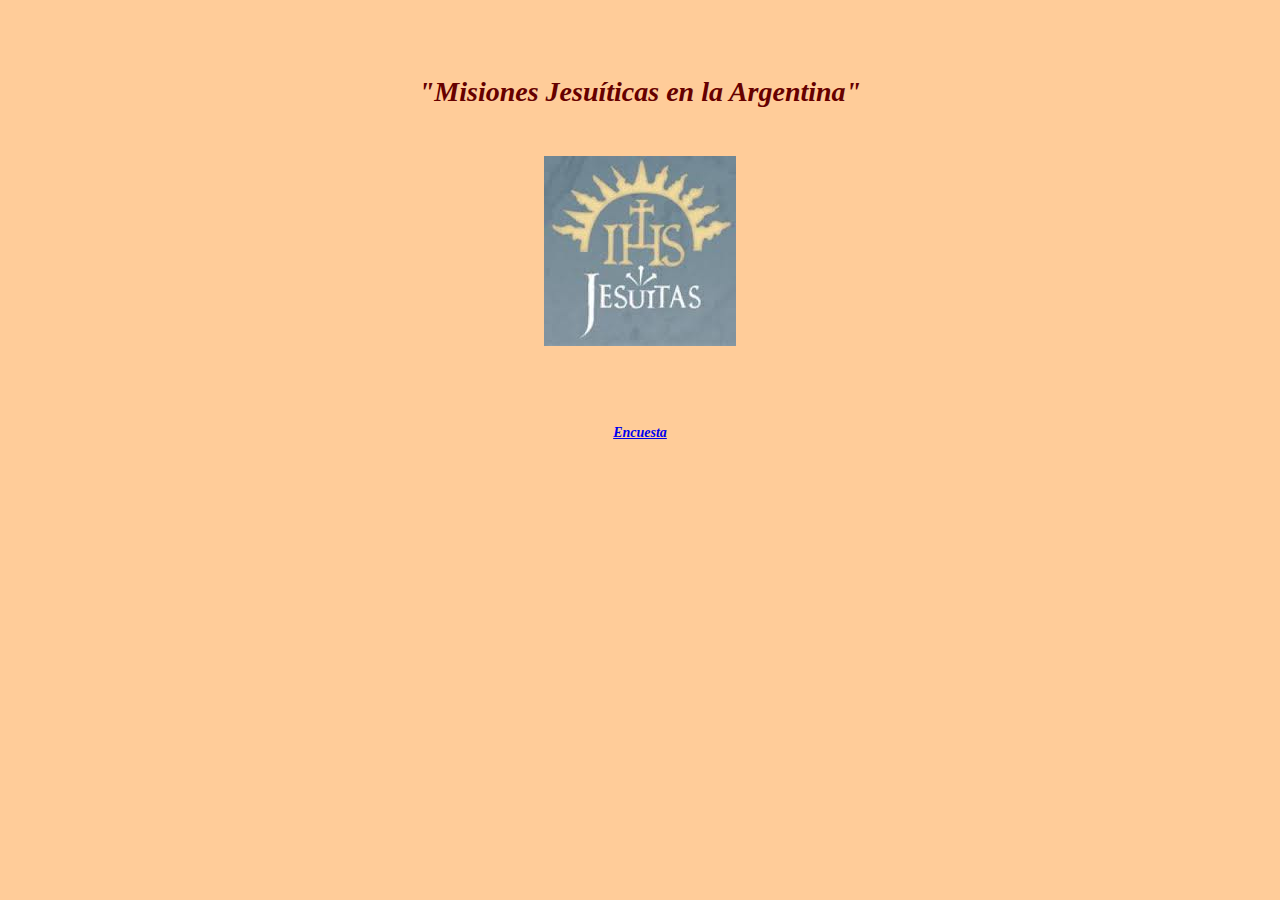
<file: index.html>
<!DOCTYPE html PUBLIC "-//W3C//DTD XHTML 1.0 Transitional//EN" "http://www.w3.org/TR/xhtml1/DTD/xhtml1-transitional.dtd">
<html xmlns="http://www.w3.org/1999/xhtml">
<head>
<meta http-equiv="Content-Type" content="text/html; charset=utf-8" />
<title>Página inicial</title>
<style type="text/css">
<!--
body,td,th {
	font-family: Century Gothic;
	font-size: 14px;
	color: #660000;
	font-weight: bold;
	font-style: italic;
}
body {
	background-color: #FFCC99;
	margin-left: 2cm;
	margin-top: 2cm;
	margin-right: 2cm;
	margin-bottom: 2cm;
}
-->
</style>
<script type="text/javascript">
<!--
function MM_swapImgRestore() { //v3.0
  var i,x,a=document.MM_sr; for(i=0;a&&i<a.length&&(x=a[i])&&x.oSrc;i++) x.src=x.oSrc;
}
function MM_preloadImages() { //v3.0
  var d=document; if(d.images){ if(!d.MM_p) d.MM_p=new Array();
    var i,j=d.MM_p.length,a=MM_preloadImages.arguments; for(i=0; i<a.length; i++)
    if (a[i].indexOf("#")!=0){ d.MM_p[j]=new Image; d.MM_p[j++].src=a[i];}}
}

function MM_findObj(n, d) { //v4.01
  var p,i,x;  if(!d) d=document; if((p=n.indexOf("?"))>0&&parent.frames.length) {
    d=parent.frames[n.substring(p+1)].document; n=n.substring(0,p);}
  if(!(x=d[n])&&d.all) x=d.all[n]; for (i=0;!x&&i<d.forms.length;i++) x=d.forms[i][n];
  for(i=0;!x&&d.layers&&i<d.layers.length;i++) x=MM_findObj(n,d.layers[i].document);
  if(!x && d.getElementById) x=d.getElementById(n); return x;
}

function MM_swapImage() { //v3.0
  var i,j=0,x,a=MM_swapImage.arguments; document.MM_sr=new Array; for(i=0;i<(a.length-2);i+=3)
   if ((x=MM_findObj(a[i]))!=null){document.MM_sr[j++]=x; if(!x.oSrc) x.oSrc=x.src; x.src=a[i+2];}
}
//-->
</script>
</head>

<body onload="MM_preloadImages('imagenes/logo_2.jpg')">
<h1 align="center">&quot;Misiones Jesuíticas en la Argentina&quot;</h1>
<p align="center">&nbsp;</p>
<p align="center"><a href="documentos/introduccion.html" onmouseout="MM_swapImgRestore()" onmouseover="MM_swapImage('logos','','imagenes/logo_2.jpg',1)"><img src="imagenes/logo_1.jpg" alt="logos jesuitas" name="logos" width="192" height="190" border="0" id="logos" /></a> </p>
<p align="center">&nbsp;</p>
<p align="center">&nbsp;</p>
<h4 align="center"><a href="documentos/encuesta.html">Encuesta</a></h4>
</body>
</html>
</file>
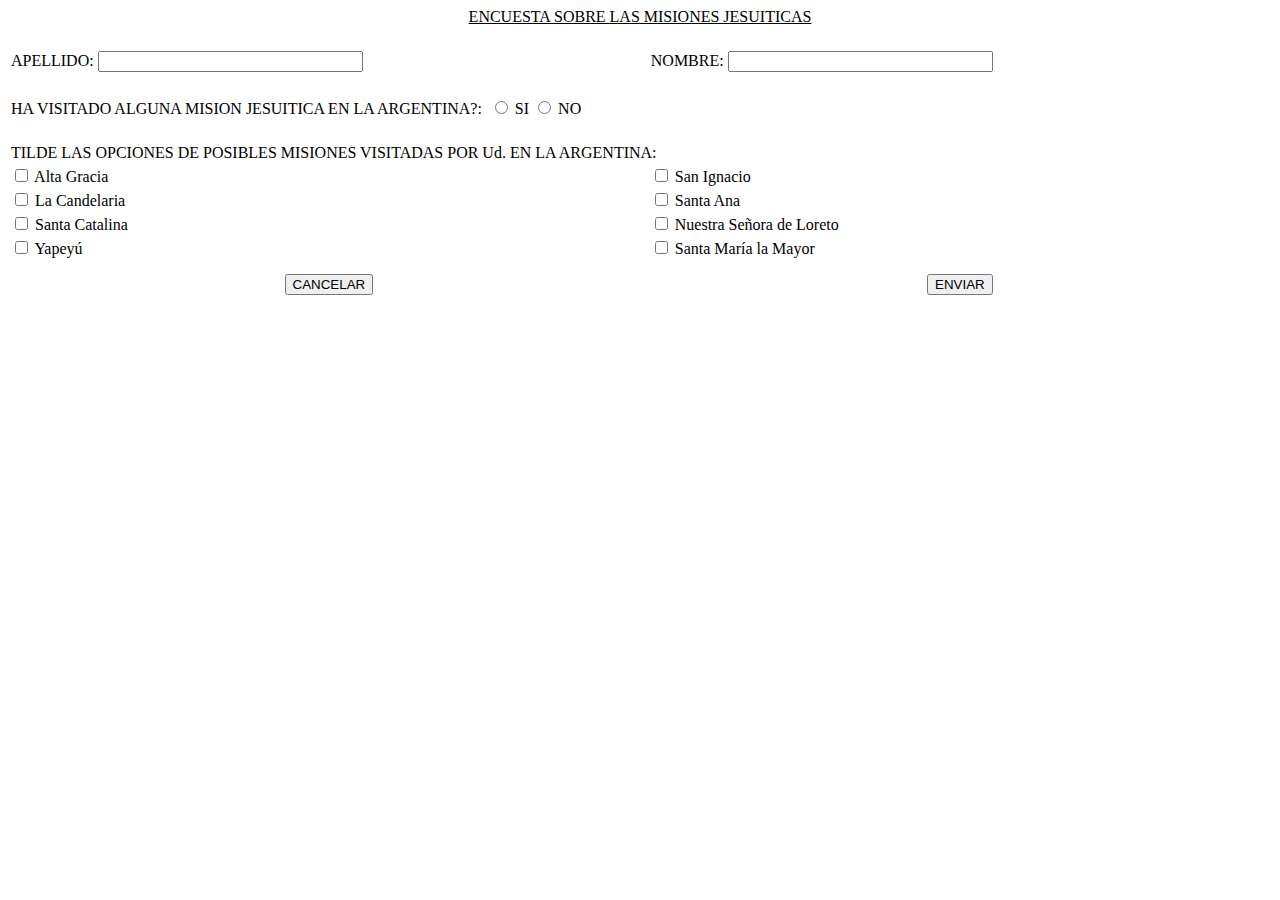
<file: documentos/encuesta.html>
<!DOCTYPE html PUBLIC "-//W3C//DTD XHTML 1.0 Transitional//EN" "http://www.w3.org/TR/xhtml1/DTD/xhtml1-transitional.dtd">
<html xmlns="http://www.w3.org/1999/xhtml">
<head>
<meta http-equiv="Content-Type" content="text/html; charset=utf-8" />
<title>Documento sin título</title>
</head>

<body>
<form id="form1" name="form1" method="post" action="">
  <table width="100%" border="0">
    <caption>
      <div align="center"><u>ENCUESTA SOBRE LAS MISIONES JESUITICAS </u>
      </div>
    </caption>
    <tr>
      <th scope="col">&nbsp;</th>
      <th scope="col">&nbsp;</th>
    </tr>
    <tr>
      <td>APELLIDO: 
        <label>
          <input name="apellido" type="text" id="apellido" size="30" />
      </label></td>
      <td>NOMBRE: 
        <label>
          <input name="nombres" type="text" id="nombres" size="30" />
      </label></td>
    </tr>
    <tr>
      <td>&nbsp;</td>
      <td>&nbsp;</td>
    </tr>
    <tr>
      <td colspan="2">HA VISITADO ALGUNA MISION JESUITICA EN LA ARGENTINA?:&nbsp;
        <label>
          <input type="radio" name="RadioGroup1" value="opción" id="RadioGroup1_0" />
          SI</label>
        <label>
          <input type="radio" name="RadioGroup1" value="opción" id="RadioGroup1_1" />
          NO</label>
      <br /></td>
    </tr>
    <tr>
      <td>&nbsp;</td>
      <td>&nbsp;</td>
    </tr>
    <tr>
      <td colspan="2">TILDE LAS OPCIONES DE POSIBLES MISIONES VISITADAS POR Ud. EN LA ARGENTINA:</td>
    </tr>
    <tr>
      <td><input type="checkbox" name="Grupodecasillasdeverificacioacuten1_" value="casilla de verificación " id="Grupodecasillasdeverificacioacuten1_0" /> 
        Alta Gracia
</td>
      <td><label>
        <input type="checkbox" name="Grupo de casillas de verificación1" value="casilla de verificación " id="Grupodecasillasdeverificacioacuten1_4" />
        San Ignacio</label></td>
    </tr>
    <tr>
      <td><label>
        <input type="checkbox" name="Grupo de casillas de verificación1" value="casilla de verificación " id="Grupodecasillasdeverificacioacuten1_1" />
        La Candelaria</label></td>
      <td><label>
        <input type="checkbox" name="Grupo de casillas de verificación1" value="casilla de verificación " id="Grupodecasillasdeverificacioacuten1_5" />
        Santa Ana</label></td>
    </tr>
    <tr>
      <td><label>
        <input type="checkbox" name="Grupo de casillas de verificación1" value="casilla de verificación " id="Grupodecasillasdeverificacioacuten1_2" />
        Santa Catalina</label></td>
      <td><label>
        <input type="checkbox" name="Grupo de casillas de verificación1" value="casilla de verificación " id="Grupodecasillasdeverificacioacuten1_6" />
        Nuestra Señora de Loreto</label></td>
    </tr>
    <tr>
      <td><label>
        <input type="checkbox" name="Grupo de casillas de verificación1" value="casilla de verificación " id="Grupodecasillasdeverificacioacuten1_3" />
        Yapeyú</label></td>
      <td><label>
        <input type="checkbox" name="Grupo de casillas de verificación1" value="casilla de verificación " id="Grupodecasillasdeverificacioacuten1_7" />
        Santa María la Mayor</label></td>
    </tr>
    <tr>
      <td height="45"><label>
        <div align="center">
          <input name="Restablecer" type="reset" value="CANCELAR" />
      </div>        </label></td>
      <td><div align="center">
        <label>
          <input type="submit" name="enviar" id="enviar" value="ENVIAR" />
</label>
      </div></td>
    </tr>
  </table>
</form>
</body>
</html>
</file>
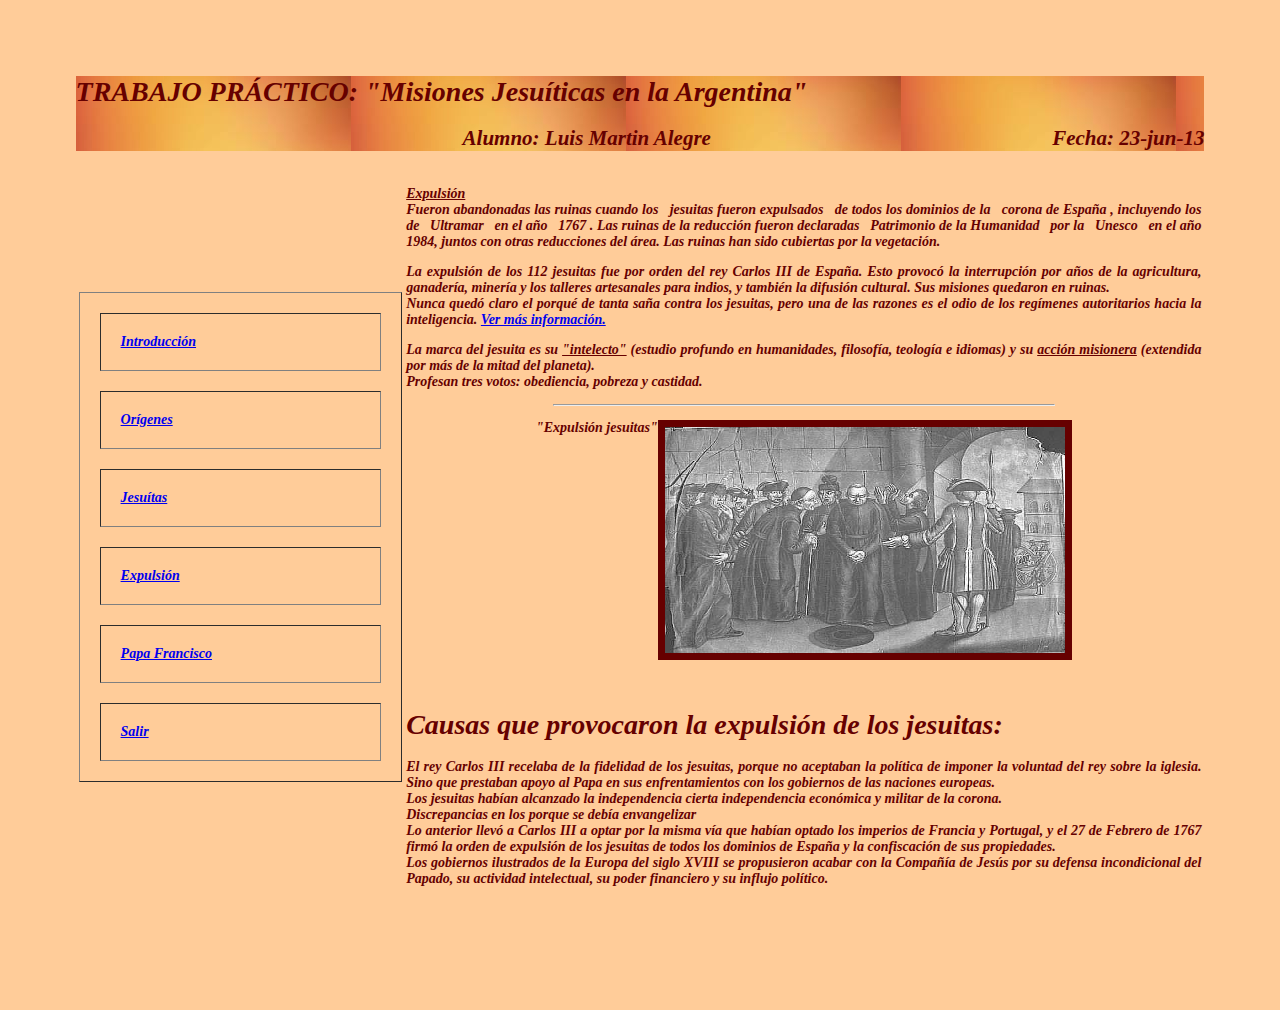
<file: documentos/expulsion.html>
<!DOCTYPE html PUBLIC "-//W3C//DTD XHTML 1.0 Transitional//EN" "http://www.w3.org/TR/xhtml1/DTD/xhtml1-transitional.dtd">
<html xmlns="http://www.w3.org/1999/xhtml">
<head>
<meta http-equiv="Content-Type" content="text/html; charset=utf-8" />
<!-- TemplateBeginEditable name="doctitle" -->
<title>Página inicial</title>
<!-- TemplateEndEditable -->
<style type="text/css">
<!--
body,td,th {
	font-family: Century Gothic;
	font-size: 14px;
	color: #660000;
	font-weight: bold;
	font-style: italic;
}
body {
	background-color: #FFCC99;
	margin-left: 2cm;
	margin-top: 2cm;
	margin-right: 2cm;
	margin-bottom: 2cm;
}
#encabezado {
	background-image: url(../imagenes/fondoclaro2.jpg);
	width: 100%;
}
#encabezado {
	background-image: url(../imagenes/fondoclaro2.jpg);
	width: 100%;
	border-top-color: #600;
	border-right-color: #600;
	border-bottom-color: #600;
	border-left-color: #600;
}
#contenido {
	width: 100%;
}
-->
</style>
<script type="text/javascript">
<!--
function MM_preloadImages() { //v3.0
  var d=document; if(d.images){ if(!d.MM_p) d.MM_p=new Array();
    var i,j=d.MM_p.length,a=MM_preloadImages.arguments; for(i=0; i<a.length; i++)
    if (a[i].indexOf("#")!=0){ d.MM_p[j]=new Image; d.MM_p[j++].src=a[i];}}
}
//-->
</script>
<!-- TemplateBeginEditable name="head" -->
<!-- TemplateEndEditable -->
</head>

<body>
<div id="encabezado">
  <h1>TRABAJO PRÁCTICO: &quot;Misiones Jesuíticas en la Argentina&quot;</h1>
  <h2 align="right">Alumno: Luis Martin Alegre&nbsp;&nbsp;&nbsp;&nbsp;&nbsp;&nbsp;&nbsp;&nbsp;&nbsp;&nbsp;&nbsp;&nbsp;&nbsp;&nbsp;&nbsp;&nbsp;&nbsp;&nbsp;&nbsp;&nbsp;&nbsp;&nbsp;&nbsp;&nbsp;&nbsp;&nbsp;&nbsp;&nbsp;&nbsp;&nbsp;&nbsp;&nbsp;&nbsp;&nbsp;&nbsp;&nbsp;&nbsp;&nbsp;&nbsp;&nbsp;&nbsp;&nbsp;&nbsp;&nbsp;&nbsp;&nbsp;&nbsp;&nbsp;&nbsp;&nbsp;&nbsp;&nbsp;&nbsp;&nbsp;&nbsp;&nbsp;&nbsp;&nbsp;&nbsp;&nbsp;&nbsp; &nbsp;&nbsp; Fecha: 23-jun-13</h2>
</div>
<div id="contenido">
  <table width="100%" border="0">
    <tr>
      <td width="29%"><table width="100%" border="1" cellspacing="20" cellpadding="20">
        <tr>
          <td><a href="introduccion.html">Introducción</a></td>
        </tr>
        <tr>
          <td><a href="origen_compañia.html">Orígenes</a></td>
        </tr>
        <tr>
          <td><a href="jesuitas.html">Jesuítas</a></td>
        </tr>
        <tr>
          <td><a href="expulsion.html">Expulsión</a></td>
        </tr>
        <tr>
          <td><a href="francisco.html">Papa Francisco</a></td>
        </tr>
        <tr>
          <td><a href="../index.html">Salir</a></td>
        </tr>
      </table></td>
      <td width="71%"><!-- TemplateBeginEditable name="EditRegion3" -->
        <p align="justify"><u><strong class="titulo">Expulsión</strong></u><br />
          Fueron abandonadas  las ruinas cuando los &nbsp; jesuitas fueron expulsados &nbsp; de todos los dominios  de la &nbsp; corona de España , incluyendo los de &nbsp; Ultramar &nbsp; en el  año &nbsp; 1767 . Las ruinas de la reducción fueron declaradas &nbsp;  Patrimonio de la Humanidad &nbsp; por la &nbsp; Unesco &nbsp; en el año 1984,  juntos con otras reducciones del área. Las ruinas han sido cubiertas por la vegetación. </p>
        <p align="justify">La expulsión de los 112 jesuitas fue por orden del rey Carlos III de España. Esto provocó la interrupción por años de la agricultura, ganadería, minería y los talleres artesanales para indios, y también la difusión cultural. Sus misiones quedaron en ruinas.<br />
          Nunca quedó claro el porqué de tanta saña contra los jesuitas, pero una de las razones es el odio de los regímenes autoritarios hacia la inteligencia. <a href="#causas">Ver más información.</a></p>
        <p align="justify">La marca del jesuita es su <u>&quot;intelecto&quot;</u> (estudio profundo en humanidades, filosofía, teología&nbsp;e idiomas) y su <u>acción misionera</u> (extendida por más de la mitad del planeta).<br />
          Profesan tres votos: <em><strong>obediencia, pobreza y castidad.</strong></em><strong></strong><br />
        </p>
        <hr width="500" size="2" />
        <p align="center"><em>&quot;Expulsión jesuitas&quot;</em><img src="../imagenes/ExpulsionJesuitas.jpg" alt="&quot;imagen expilsion&quot;" width="400" height="226" border="7" align="top" /></p>
        <p align="center">&nbsp;</p>
        <h1><strong>Causas que provocaron la expulsión de los jesuitas:</strong><a name="causas" id="causas"></a></h1>
        <p align="justify">El rey Carlos  III recelaba de la fidelidad de los jesuitas, porque no aceptaban la política  de imponer la voluntad del rey sobre la iglesia. Sino que prestaban apoyo al  Papa en sus enfrentamientos con los gobiernos de las naciones europeas.<br />
          Los jesuitas  habían alcanzado la independencia cierta independencia económica y militar de  la corona.<br />
          Discrepancias en  los porque se debía envangelizar<br />
          Lo anterior  llevó a Carlos III a optar por la misma vía que habían optado los imperios de Francia  y Portugal, y el 27 de Febrero de 1767 firmó la orden de expulsión de los  jesuitas de todos los dominios de España y la confiscación de sus propiedades.<br />
          Los gobiernos  ilustrados de la Europa del siglo XVIII se propusieron acabar con la Compañía  de Jesús por su defensa incondicional del Papado, su actividad intelectual, su  poder financiero y su influjo político.</p>
        <p align="justify"></p>
      <!-- TemplateEndEditable --></td>
    </tr>
  </table>
</div>
<p align="center">&nbsp;</p>
</body>
</html>
</file>
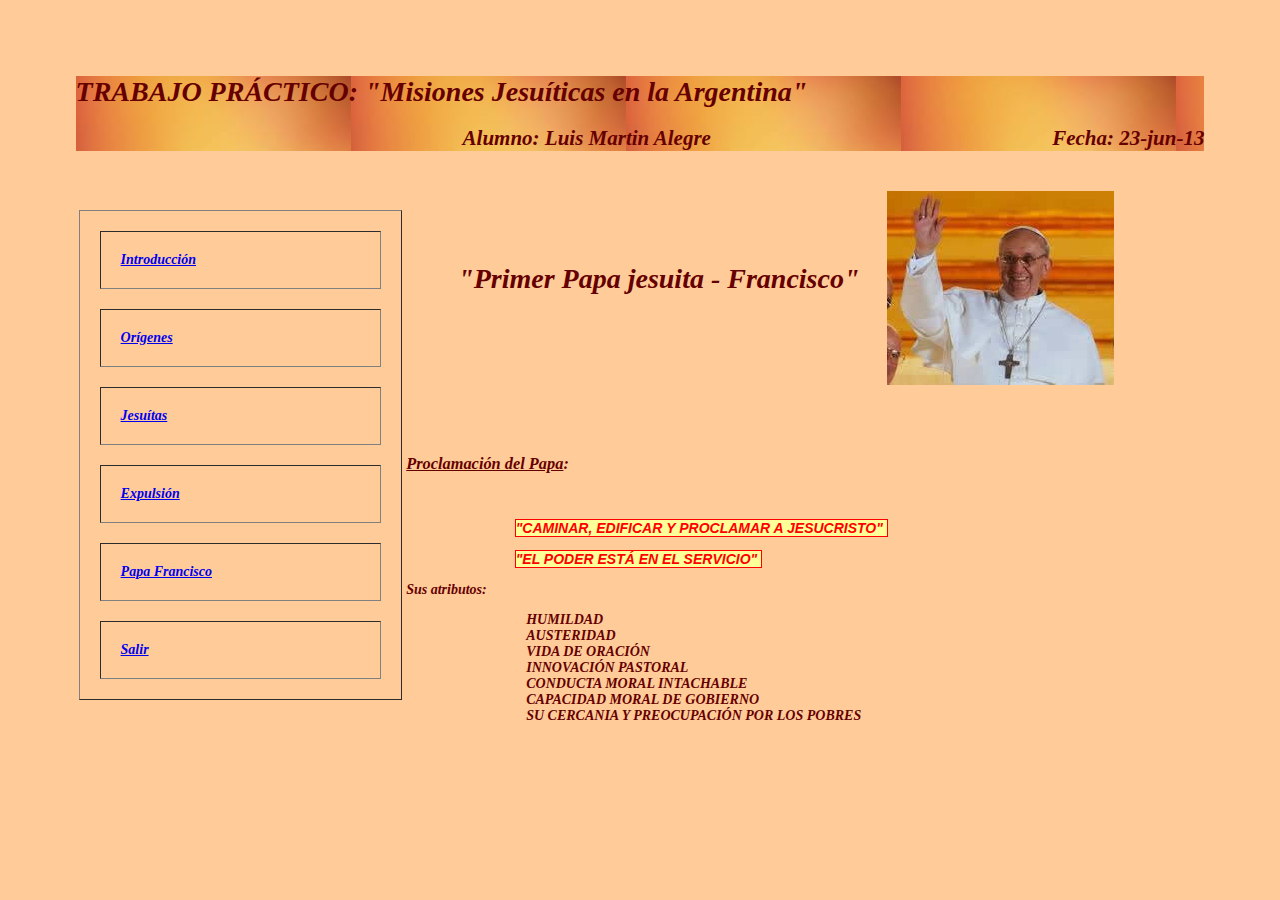
<file: documentos/francisco.html>
<!DOCTYPE html PUBLIC "-//W3C//DTD XHTML 1.0 Transitional//EN" "http://www.w3.org/TR/xhtml1/DTD/xhtml1-transitional.dtd">
<html xmlns="http://www.w3.org/1999/xhtml">
<head>
<meta http-equiv="Content-Type" content="text/html; charset=utf-8" />
<!-- TemplateBeginEditable name="doctitle" -->
<title>Página inicial</title>
<!-- TemplateEndEditable -->
<style type="text/css">
<!--
body,td,th {
	font-family: Century Gothic;
	font-size: 14px;
	color: #660000;
	font-weight: bold;
	font-style: italic;
}
body {
	background-color: #FFCC99;
	margin-left: 2cm;
	margin-top: 2cm;
	margin-right: 2cm;
	margin-bottom: 2cm;
}
#encabezado {
	background-image: url(../imagenes/fondoclaro2.jpg);
	width: 100%;
}
#encabezado {
	background-image: url(../imagenes/fondoclaro2.jpg);
	width: 100%;
	border-top-color: #600;
	border-right-color: #600;
	border-bottom-color: #600;
	border-left-color: #600;
}
#contenido {
	width: 100%;
}
.frase {	font-family: Verdana, Geneva, sans-serif;
	font-size: 14px;
	font-style: italic;
	color: #F00;
	background-color: #FF9;
	border: thin solid #F00;
}
-->
</style>
<script type="text/javascript">
<!--
function MM_preloadImages() { //v3.0
  var d=document; if(d.images){ if(!d.MM_p) d.MM_p=new Array();
    var i,j=d.MM_p.length,a=MM_preloadImages.arguments; for(i=0; i<a.length; i++)
    if (a[i].indexOf("#")!=0){ d.MM_p[j]=new Image; d.MM_p[j++].src=a[i];}}
}
//-->
</script>
<!-- TemplateBeginEditable name="head" -->
<!-- TemplateEndEditable -->
</head>

<body>
<div id="encabezado">
  <h1>TRABAJO PRÁCTICO: &quot;Misiones Jesuíticas en la Argentina&quot;</h1>
  <h2 align="right">Alumno: Luis Martin Alegre&nbsp;&nbsp;&nbsp;&nbsp;&nbsp;&nbsp;&nbsp;&nbsp;&nbsp;&nbsp;&nbsp;&nbsp;&nbsp;&nbsp;&nbsp;&nbsp;&nbsp;&nbsp;&nbsp;&nbsp;&nbsp;&nbsp;&nbsp;&nbsp;&nbsp;&nbsp;&nbsp;&nbsp;&nbsp;&nbsp;&nbsp;&nbsp;&nbsp;&nbsp;&nbsp;&nbsp;&nbsp;&nbsp;&nbsp;&nbsp;&nbsp;&nbsp;&nbsp;&nbsp;&nbsp;&nbsp;&nbsp;&nbsp;&nbsp;&nbsp;&nbsp;&nbsp;&nbsp;&nbsp;&nbsp;&nbsp;&nbsp;&nbsp;&nbsp;&nbsp;&nbsp; &nbsp;&nbsp; Fecha: 23-jun-13</h2>
</div>
<div id="contenido">
  <table width="100%" border="0">
    <tr>
      <td width="29%"><table width="100%" border="1" cellspacing="20" cellpadding="20">
        <tr>
          <td><a href="introduccion.html">Introducción</a></td>
        </tr>
        <tr>
          <td><a href="origen_compañia.html">Orígenes</a></td>
        </tr>
        <tr>
          <td><a href="jesuitas.html">Jesuítas</a></td>
        </tr>
        <tr>
          <td><a href="expulsion.html">Expulsión</a></td>
        </tr>
        <tr>
          <td><a href="francisco.html">Papa Francisco</a></td>
        </tr>
        <tr>
          <td><a href="../index.html">Salir</a></td>
        </tr>
      </table></td>
      <td width="71%"><!-- TemplateBeginEditable name="EditRegion3" --><!-- TemplateEndEditable -->
        <h1 align="center">&quot;Primer Papa jesuita - Francisco&quot;&nbsp;
  &nbsp;&nbsp;<img src="../imagenes/francisco.jpg" alt="papa" width="227" height="194" align="middle" />&nbsp; &nbsp; &nbsp; </h1>
        <h1>&nbsp;&nbsp; &nbsp; &nbsp; &nbsp; &nbsp;&nbsp; &nbsp;</h1>
        <h3><u><strong>Proclamación del Papa</strong></u>:</h3>
        <p>&nbsp;</p>
        <p>&nbsp;&nbsp;	&nbsp;&nbsp;	&nbsp;&nbsp;	&nbsp;&nbsp;	&nbsp;&nbsp;	&nbsp;&nbsp;	&nbsp;&nbsp;	&nbsp;&nbsp;	&nbsp;&nbsp;	&nbsp;&nbsp;	&nbsp;<span class="frase">&quot;CAMINAR, EDIFICAR&nbsp;Y PROCLAMAR A JESUCRISTO&quot;&nbsp; </span></p>
        <p>&nbsp;&nbsp;	&nbsp;&nbsp;	&nbsp;&nbsp;	&nbsp;&nbsp;	&nbsp;&nbsp;	&nbsp;&nbsp;	&nbsp;&nbsp;	&nbsp;&nbsp;	&nbsp; &nbsp;	&nbsp;&nbsp; <span class="frase"> &quot;EL PODER ESTÁ EN EL SERVICIO&quot;&nbsp; </span></p>
        <p>Sus atributos:</p>
        <blockquote>
          <blockquote>
            <blockquote>
              <p>HUMILDAD<br />
                AUSTERIDAD<br />
                VIDA DE ORACIÓN<br />
                INNOVACIÓN PASTORAL<br />
                CONDUCTA MORAL INTACHABLE<br />
                CAPACIDAD MORAL DE GOBIERNO<br />
                SU CERCANIA Y PREOCUPACIÓN POR LOS POBRES </p>
              <p align="right"></p>
            </blockquote>
          </blockquote>
      </blockquote></td>
    </tr>
  </table>
</div>
<p align="center">&nbsp;</p>
</body>
</html>
</file>
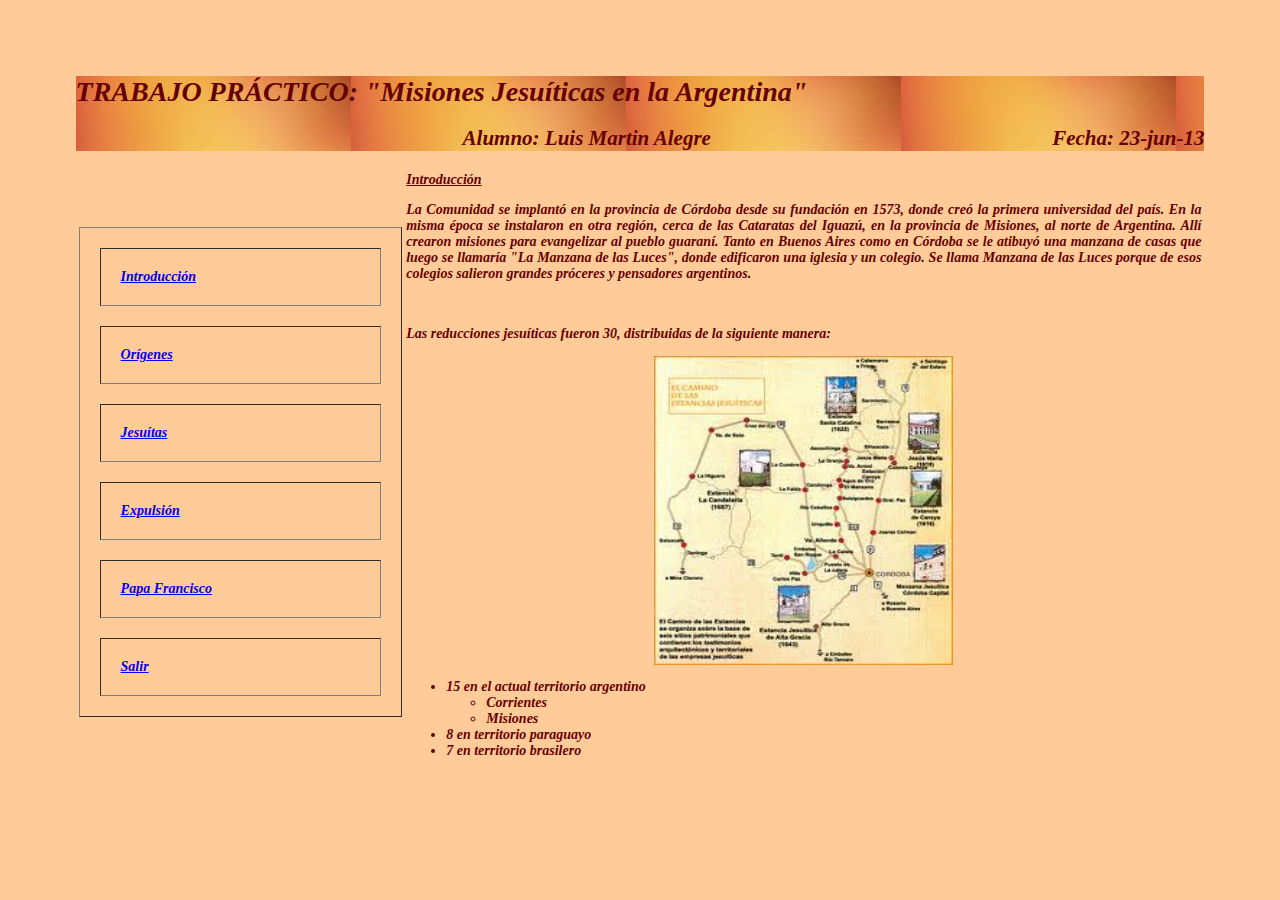
<file: documentos/introduccion.html>
<!DOCTYPE html PUBLIC "-//W3C//DTD XHTML 1.0 Transitional//EN" "http://www.w3.org/TR/xhtml1/DTD/xhtml1-transitional.dtd">
<html xmlns="http://www.w3.org/1999/xhtml">
<head>
<meta http-equiv="Content-Type" content="text/html; charset=utf-8" />
<!-- TemplateBeginEditable name="doctitle" -->
<title>Página inicial</title>
<!-- TemplateEndEditable -->
<style type="text/css">
<!--
body,td,th {
	font-family: Century Gothic;
	font-size: 14px;
	color: #660000;
	font-weight: bold;
	font-style: italic;
}
body {
	background-color: #FFCC99;
	margin-left: 2cm;
	margin-top: 2cm;
	margin-right: 2cm;
	margin-bottom: 2cm;
}
#encabezado {
	background-image: url(../imagenes/fondoclaro2.jpg);
	width: 100%;
}
#encabezado {
	background-image: url(../imagenes/fondoclaro2.jpg);
	width: 100%;
	border-top-color: #600;
	border-right-color: #600;
	border-bottom-color: #600;
	border-left-color: #600;
}
#contenido {
	width: 100%;
}
-->
</style>
<script type="text/javascript">
<!--
function MM_preloadImages() { //v3.0
  var d=document; if(d.images){ if(!d.MM_p) d.MM_p=new Array();
    var i,j=d.MM_p.length,a=MM_preloadImages.arguments; for(i=0; i<a.length; i++)
    if (a[i].indexOf("#")!=0){ d.MM_p[j]=new Image; d.MM_p[j++].src=a[i];}}
}
//-->
</script>
<!-- TemplateBeginEditable name="head" -->
<!-- TemplateEndEditable -->
</head>

<body>
<div id="encabezado">
  <h1>TRABAJO PRÁCTICO: &quot;Misiones Jesuíticas en la Argentina&quot;</h1>
  <h2 align="right">Alumno: Luis Martin Alegre&nbsp;&nbsp;&nbsp;&nbsp;&nbsp;&nbsp;&nbsp;&nbsp;&nbsp;&nbsp;&nbsp;&nbsp;&nbsp;&nbsp;&nbsp;&nbsp;&nbsp;&nbsp;&nbsp;&nbsp;&nbsp;&nbsp;&nbsp;&nbsp;&nbsp;&nbsp;&nbsp;&nbsp;&nbsp;&nbsp;&nbsp;&nbsp;&nbsp;&nbsp;&nbsp;&nbsp;&nbsp;&nbsp;&nbsp;&nbsp;&nbsp;&nbsp;&nbsp;&nbsp;&nbsp;&nbsp;&nbsp;&nbsp;&nbsp;&nbsp;&nbsp;&nbsp;&nbsp;&nbsp;&nbsp;&nbsp;&nbsp;&nbsp;&nbsp;&nbsp;&nbsp; &nbsp;&nbsp; Fecha: 23-jun-13</h2>
</div>
<div id="contenido">
  <table width="100%" border="0">
    <tr>
      <td width="29%"><table width="100%" border="1" cellspacing="20" cellpadding="20">
        <tr>
          <td><a href="introduccion.html">Introducción</a></td>
        </tr>
        <tr>
          <td><a href="origen_compañia.html">Orígenes</a></td>
        </tr>
        <tr>
          <td><a href="jesuitas.html">Jesuítas</a></td>
        </tr>
        <tr>
          <td><a href="expulsion.html">Expulsión</a></td>
        </tr>
        <tr>
          <td><a href="francisco.html">Papa Francisco</a></td>
        </tr>
        <tr>
          <td><a href="../index.html">Salir</a></td>
        </tr>
      </table></td>
      <td width="71%"><!-- TemplateBeginEditable name="EditRegion3" --><u>Introducción </u>
        <p align="justify">La  Comunidad se implantó en la provincia de Córdoba desde su fundación en 1573,  donde creó la primera universidad del país. En la misma época se instalaron en  otra región, cerca de las Cataratas del Iguazú, en la provincia de Misiones, al  norte de Argentina. Allí crearon misiones para evangelizar al pueblo guaraní.  Tanto en Buenos Aires como en Córdoba se le atibuyó una manzana de casas que  luego se llamaría &quot;La Manzana de las Luces&quot;, donde edificaron una  iglesia y un colegio. Se llama Manzana de las Luces porque de esos colegios  salieron grandes próceres y pensadores argentinos.</p>
        <p>&nbsp;</p>
        <p>Las reducciones jesuíticas fueron 30, distribuidas de la siguiente manera:</p>
        <p align="center"><img src="../imagenes/mapa.jpg" alt="mapa_jesuiticas" width="299" height="309" align="middle" class="borde_imagen" /></p>
        <ul>
          <li>15 en el actual territorio argentino
            <ul>
              <li>Corrientes</li>
              <li>Misiones</li>
            </ul>
          </li>
          <li>8 en territorio paraguayo</li>
          <li>7 en territorio brasilero</li>
        </ul>
        <p></p>
      <!-- TemplateEndEditable --></td>
    </tr>
  </table>
</div>
<p align="center">&nbsp;</p>
</body>
</html>
</file>
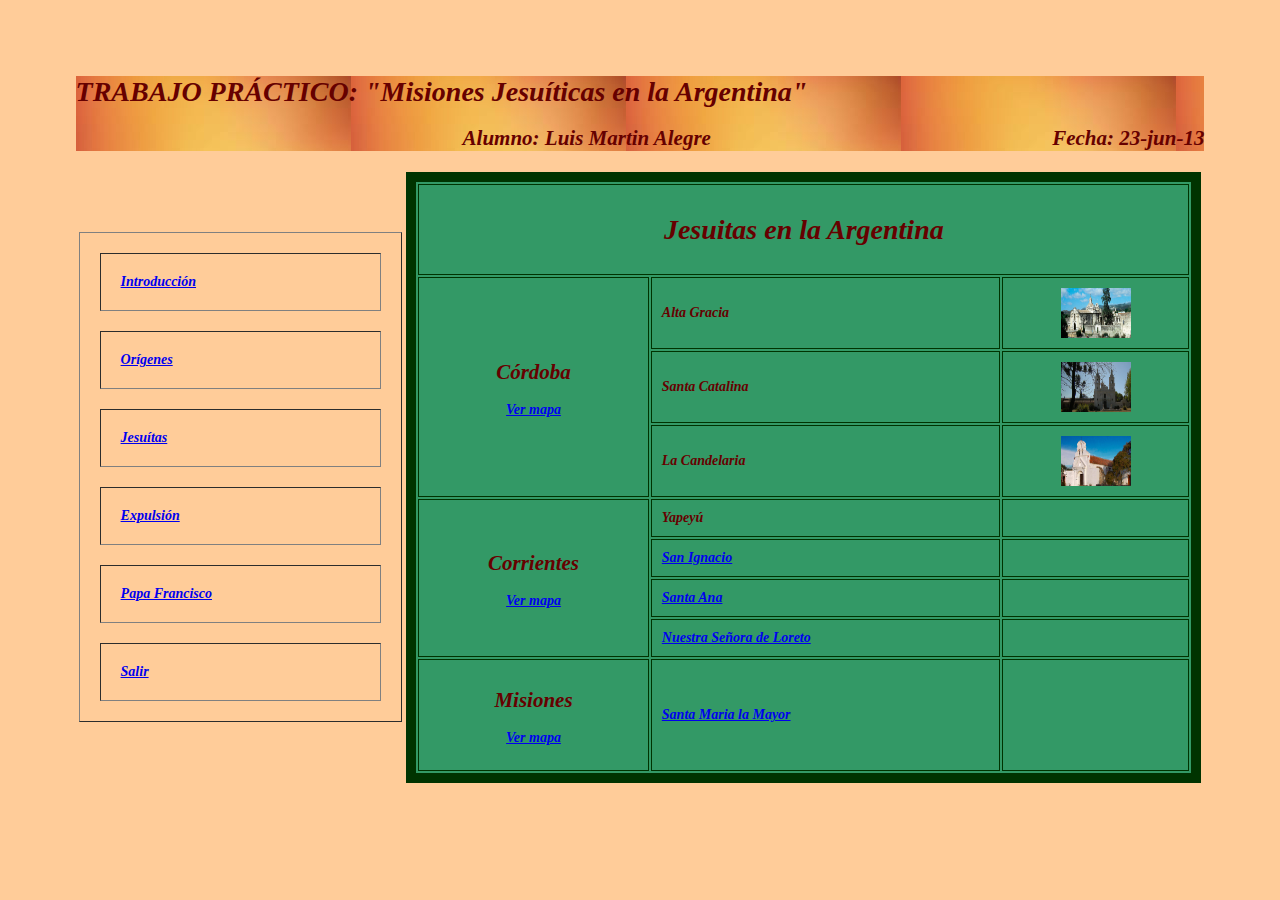
<file: documentos/jesuitas.html>
<!DOCTYPE html PUBLIC "-//W3C//DTD XHTML 1.0 Transitional//EN" "http://www.w3.org/TR/xhtml1/DTD/xhtml1-transitional.dtd">
<html xmlns="http://www.w3.org/1999/xhtml">
<head>
<meta http-equiv="Content-Type" content="text/html; charset=utf-8" />
<!-- TemplateBeginEditable name="doctitle" -->
<title>Página inicial</title>
<!-- TemplateEndEditable -->
<style type="text/css">
<!--
body,td,th {
	font-family: Century Gothic;
	font-size: 14px;
	color: #660000;
	font-weight: bold;
	font-style: italic;
}
body {
	background-color: #FFCC99;
	margin-left: 2cm;
	margin-top: 2cm;
	margin-right: 2cm;
	margin-bottom: 2cm;
}
#encabezado {
	background-image: url(../imagenes/fondoclaro2.jpg);
	width: 100%;
}
#encabezado {
	background-image: url(../imagenes/fondoclaro2.jpg);
	width: 100%;
	border-top-color: #600;
	border-right-color: #600;
	border-bottom-color: #600;
	border-left-color: #600;
}
#contenido {
	width: 100%;
}
-->
</style>
<script type="text/javascript">
<!--
function MM_preloadImages() { //v3.0
  var d=document; if(d.images){ if(!d.MM_p) d.MM_p=new Array();
    var i,j=d.MM_p.length,a=MM_preloadImages.arguments; for(i=0; i<a.length; i++)
    if (a[i].indexOf("#")!=0){ d.MM_p[j]=new Image; d.MM_p[j++].src=a[i];}}
}
//-->
</script>
<!-- TemplateBeginEditable name="head" -->
<!-- TemplateEndEditable -->
</head>

<body>
<div id="encabezado">
  <h1>TRABAJO PRÁCTICO: &quot;Misiones Jesuíticas en la Argentina&quot;</h1>
  <h2 align="right">Alumno: Luis Martin Alegre&nbsp;&nbsp;&nbsp;&nbsp;&nbsp;&nbsp;&nbsp;&nbsp;&nbsp;&nbsp;&nbsp;&nbsp;&nbsp;&nbsp;&nbsp;&nbsp;&nbsp;&nbsp;&nbsp;&nbsp;&nbsp;&nbsp;&nbsp;&nbsp;&nbsp;&nbsp;&nbsp;&nbsp;&nbsp;&nbsp;&nbsp;&nbsp;&nbsp;&nbsp;&nbsp;&nbsp;&nbsp;&nbsp;&nbsp;&nbsp;&nbsp;&nbsp;&nbsp;&nbsp;&nbsp;&nbsp;&nbsp;&nbsp;&nbsp;&nbsp;&nbsp;&nbsp;&nbsp;&nbsp;&nbsp;&nbsp;&nbsp;&nbsp;&nbsp;&nbsp;&nbsp; &nbsp;&nbsp; Fecha: 23-jun-13</h2>
</div>
<div id="contenido">
  <table width="100%" border="0">
    <tr>
      <td width="29%"><table width="100%" border="1" cellspacing="20" cellpadding="20">
        <tr>
          <td><a href="introduccion.html">Introducción</a></td>
        </tr>
        <tr>
          <td><a href="origen_compañia.html">Orígenes</a></td>
        </tr>
        <tr>
          <td><a href="jesuitas.html">Jesuítas</a></td>
        </tr>
        <tr>
          <td><a href="expulsion.html">Expulsión</a></td>
        </tr>
        <tr>
          <td><a href="francisco.html">Papa Francisco</a></td>
        </tr>
        <tr>
          <td><a href="../index.html">Salir</a></td>
        </tr>
      </table></td>
      <td width="71%"><!-- TemplateBeginEditable name="EditRegion3" --><!-- TemplateEndEditable -->
        <table width="100%" border="10" align="center" cellpadding="10" bgcolor="#339966" bordercolor="#003300">
          <tr>
            <td colspan="3"><h1 align="center">Jesuitas en la Argentina</h1></td>
          </tr>
          <tr>
            <td rowspan="3"><h2 align="center">Córdoba</h2>
              <p align="center"><a href="../imagenes/mapa_cordoba.jpg">Ver mapa</a></p></td>
            <td>Alta Gracia</td>
            <td><div align="center"><img src="../imagenes/altagracia.jpg" width="70" height="50" /></div></td>
          </tr>
          <tr>
            <td>Santa Catalina</td>
            <td><div align="center"><img src="../imagenes/santacatalina.jpg" width="70" height="50" /></div></td>
          </tr>
          <tr>
            <td>La Candelaria</td>
            <td><div align="center"><img src="../imagenes/lacandelaria.jpg" width="70" height="50" /></div></td>
          </tr>
          <tr>
            <td rowspan="4"><h2 align="center">Corrientes</h2>
              <p align="center"><a href="../imagenes/mapa_corrientes.jpg">Ver mapa</a></p></td>
            <td>Yapeyú</td>
            <td>&nbsp;</td>
          </tr>
          <tr>
            <td><a href="san_ignacio.html">San Ignacio</a></td>
            <td>&nbsp;</td>
          </tr>
          <tr>
            <td><a href="sta_ana.html">Santa Ana</a></td>
            <td>&nbsp;</td>
          </tr>
          <tr>
            <td><a href="ntra_sra_loreto.html">Nuestra Señora de Loreto</a></td>
            <td>&nbsp;</td>
          </tr>
          <tr>
            <td><h2 align="center">Misiones</h2>
              <p align="center"><a href="../imagenes/mapa_misiones.jpg">Ver mapa</a></p></td>
            <td><a href="sta_ma_la_mayor.html">Santa Maria la Mayor</a></td>
            <td>&nbsp;</td>
          </tr>
      </table></td>
    </tr>
  </table>
</div>
<p align="center">&nbsp;</p>
</body>
</html>
</file>
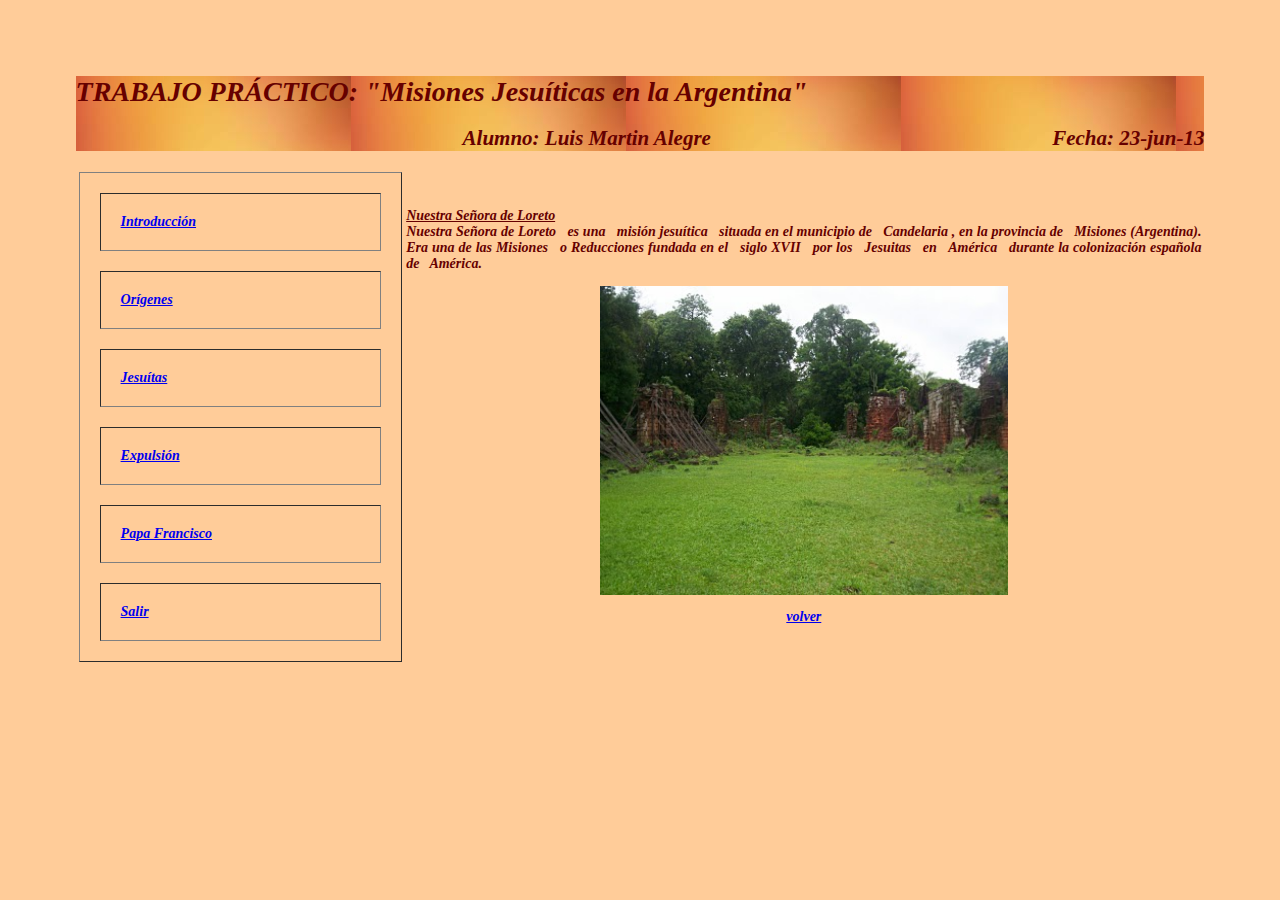
<file: documentos/ntra_sra_loreto.html>
<!DOCTYPE html PUBLIC "-//W3C//DTD XHTML 1.0 Transitional//EN" "http://www.w3.org/TR/xhtml1/DTD/xhtml1-transitional.dtd">
<html xmlns="http://www.w3.org/1999/xhtml">
<head>
<meta http-equiv="Content-Type" content="text/html; charset=utf-8" />
<!-- TemplateBeginEditable name="doctitle" -->
<title>Página inicial</title>
<!-- TemplateEndEditable -->
<style type="text/css">
<!--
body,td,th {
	font-family: Century Gothic;
	font-size: 14px;
	color: #660000;
	font-weight: bold;
	font-style: italic;
}
body {
	background-color: #FFCC99;
	margin-left: 2cm;
	margin-top: 2cm;
	margin-right: 2cm;
	margin-bottom: 2cm;
}
#encabezado {
	background-image: url(../imagenes/fondoclaro2.jpg);
	width: 100%;
}
#encabezado {
	background-image: url(../imagenes/fondoclaro2.jpg);
	width: 100%;
	border-top-color: #600;
	border-right-color: #600;
	border-bottom-color: #600;
	border-left-color: #600;
}
#contenido {
	width: 100%;
}
-->
</style>
<script type="text/javascript">
<!--
function MM_preloadImages() { //v3.0
  var d=document; if(d.images){ if(!d.MM_p) d.MM_p=new Array();
    var i,j=d.MM_p.length,a=MM_preloadImages.arguments; for(i=0; i<a.length; i++)
    if (a[i].indexOf("#")!=0){ d.MM_p[j]=new Image; d.MM_p[j++].src=a[i];}}
}
//-->
</script>
<!-- TemplateBeginEditable name="head" -->
<!-- TemplateEndEditable -->
</head>

<body>
<div id="encabezado">
  <h1>TRABAJO PRÁCTICO: &quot;Misiones Jesuíticas en la Argentina&quot;</h1>
  <h2 align="right">Alumno: Luis Martin Alegre&nbsp;&nbsp;&nbsp;&nbsp;&nbsp;&nbsp;&nbsp;&nbsp;&nbsp;&nbsp;&nbsp;&nbsp;&nbsp;&nbsp;&nbsp;&nbsp;&nbsp;&nbsp;&nbsp;&nbsp;&nbsp;&nbsp;&nbsp;&nbsp;&nbsp;&nbsp;&nbsp;&nbsp;&nbsp;&nbsp;&nbsp;&nbsp;&nbsp;&nbsp;&nbsp;&nbsp;&nbsp;&nbsp;&nbsp;&nbsp;&nbsp;&nbsp;&nbsp;&nbsp;&nbsp;&nbsp;&nbsp;&nbsp;&nbsp;&nbsp;&nbsp;&nbsp;&nbsp;&nbsp;&nbsp;&nbsp;&nbsp;&nbsp;&nbsp;&nbsp;&nbsp; &nbsp;&nbsp; Fecha: 23-jun-13</h2>
</div>
<div id="contenido">
  <table width="100%" border="0">
    <tr>
      <td width="29%"><table width="100%" border="1" cellspacing="20" cellpadding="20">
        <tr>
          <td><a href="introduccion.html">Introducción</a></td>
        </tr>
        <tr>
          <td><a href="origen_compañia.html">Orígenes</a></td>
        </tr>
        <tr>
          <td><a href="jesuitas.html">Jesuítas</a></td>
        </tr>
        <tr>
          <td><a href="expulsion.html">Expulsión</a></td>
        </tr>
        <tr>
          <td><a href="francisco.html">Papa Francisco</a></td>
        </tr>
        <tr>
          <td><a href="../index.html">Salir</a></td>
        </tr>
      </table></td>
      <td width="71%"><!-- TemplateBeginEditable name="EditRegion3" -->
        <p align="justify"><u class="titulo">Nuestra Señora de  Loreto </u><br />
          Nuestra Señora de  Loreto &nbsp; es una &nbsp; misión jesuítica &nbsp; situada en el municipio de  &nbsp; Candelaria , en la provincia de &nbsp; Misiones (Argentina).  Era una de las Misiones &nbsp; o Reducciones fundada en el &nbsp; siglo XVII  &nbsp; por los &nbsp; Jesuitas &nbsp; en &nbsp; América &nbsp; durante la colonización  española de &nbsp; América. </p>
        <p align="center"><img src="../imagenes/loreto.jpg" alt="ntra_s_loreto" width="408" height="309" class="borde_imagen" /></p>
        <p align="center"><a href="../documentos/jesuitas.html">volver</a></p>
      <!-- TemplateEndEditable --></td>
    </tr>
  </table>
</div>
<p align="center">&nbsp;</p>
</body>
</html>
</file>
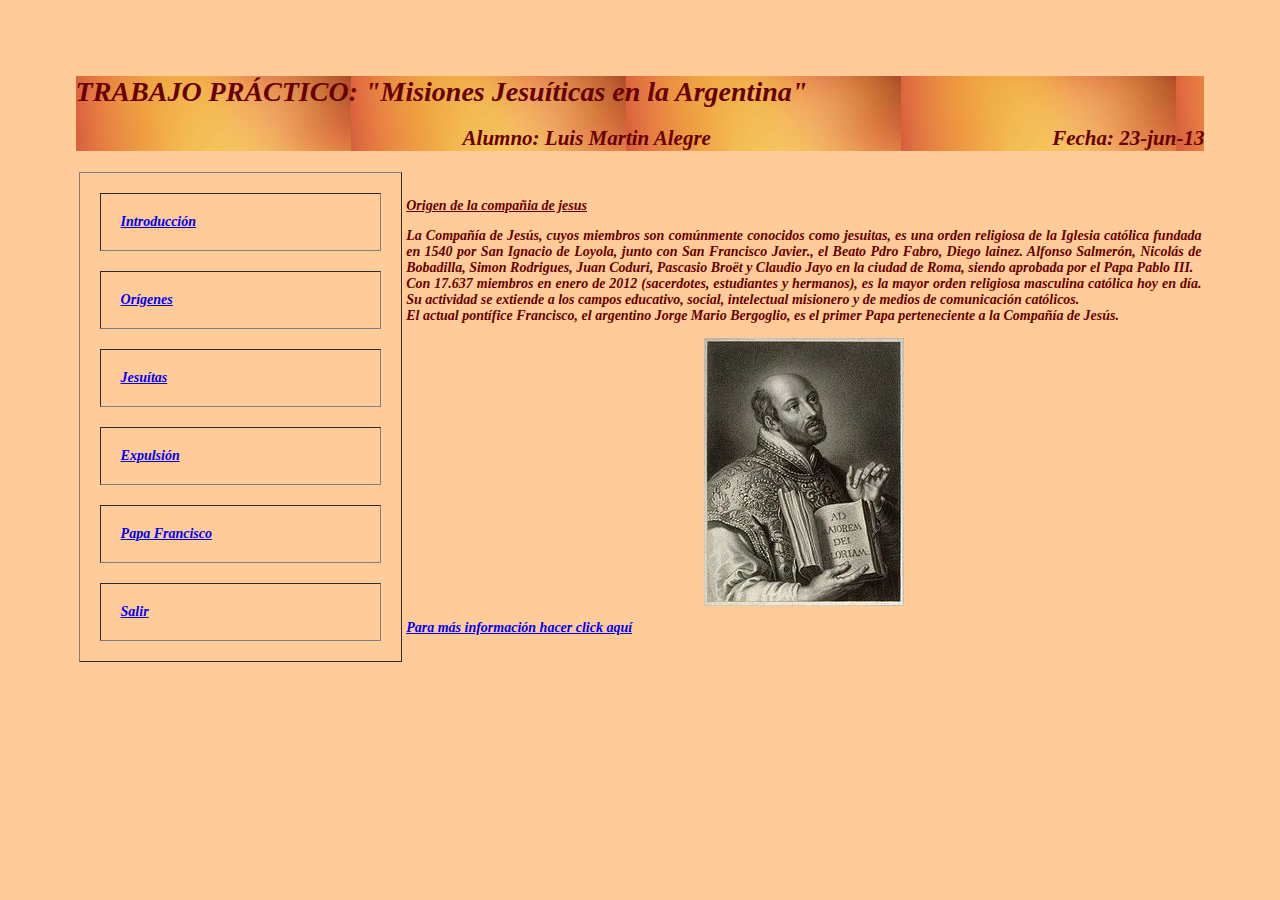
<file: documentos/origen_compañia.html>
<!DOCTYPE html PUBLIC "-//W3C//DTD XHTML 1.0 Transitional//EN" "http://www.w3.org/TR/xhtml1/DTD/xhtml1-transitional.dtd">
<html xmlns="http://www.w3.org/1999/xhtml">
<head>
<meta http-equiv="Content-Type" content="text/html; charset=utf-8" />
<!-- TemplateBeginEditable name="doctitle" -->
<title>Página inicial</title>
<!-- TemplateEndEditable -->
<style type="text/css">
<!--
body,td,th {
	font-family: Century Gothic;
	font-size: 14px;
	color: #660000;
	font-weight: bold;
	font-style: italic;
}
body {
	background-color: #FFCC99;
	margin-left: 2cm;
	margin-top: 2cm;
	margin-right: 2cm;
	margin-bottom: 2cm;
}
#encabezado {
	background-image: url(../imagenes/fondoclaro2.jpg);
	width: 100%;
}
#encabezado {
	background-image: url(../imagenes/fondoclaro2.jpg);
	width: 100%;
	border-top-color: #600;
	border-right-color: #600;
	border-bottom-color: #600;
	border-left-color: #600;
}
#contenido {
	width: 100%;
}
-->
</style>
<script type="text/javascript">
<!--
function MM_preloadImages() { //v3.0
  var d=document; if(d.images){ if(!d.MM_p) d.MM_p=new Array();
    var i,j=d.MM_p.length,a=MM_preloadImages.arguments; for(i=0; i<a.length; i++)
    if (a[i].indexOf("#")!=0){ d.MM_p[j]=new Image; d.MM_p[j++].src=a[i];}}
}
//-->
</script>
<!-- TemplateBeginEditable name="head" -->
<!-- TemplateEndEditable -->
</head>

<body>
<div id="encabezado">
  <h1>TRABAJO PRÁCTICO: &quot;Misiones Jesuíticas en la Argentina&quot;</h1>
  <h2 align="right">Alumno: Luis Martin Alegre&nbsp;&nbsp;&nbsp;&nbsp;&nbsp;&nbsp;&nbsp;&nbsp;&nbsp;&nbsp;&nbsp;&nbsp;&nbsp;&nbsp;&nbsp;&nbsp;&nbsp;&nbsp;&nbsp;&nbsp;&nbsp;&nbsp;&nbsp;&nbsp;&nbsp;&nbsp;&nbsp;&nbsp;&nbsp;&nbsp;&nbsp;&nbsp;&nbsp;&nbsp;&nbsp;&nbsp;&nbsp;&nbsp;&nbsp;&nbsp;&nbsp;&nbsp;&nbsp;&nbsp;&nbsp;&nbsp;&nbsp;&nbsp;&nbsp;&nbsp;&nbsp;&nbsp;&nbsp;&nbsp;&nbsp;&nbsp;&nbsp;&nbsp;&nbsp;&nbsp;&nbsp; &nbsp;&nbsp; Fecha: 23-jun-13</h2>
</div>
<div id="contenido">
  <table width="100%" border="0">
    <tr>
      <td width="29%"><table width="100%" border="1" cellspacing="20" cellpadding="20">
        <tr>
          <td><a href="introduccion.html">Introducción</a></td>
        </tr>
        <tr>
          <td><a href="origen_compañia.html">Orígenes</a></td>
        </tr>
        <tr>
          <td><a href="jesuitas.html">Jesuítas</a></td>
        </tr>
        <tr>
          <td><a href="expulsion.html">Expulsión</a></td>
        </tr>
        <tr>
          <td><a href="francisco.html">Papa Francisco</a></td>
        </tr>
        <tr>
          <td><a href="../index.html">Salir</a></td>
        </tr>
      </table></td>
      <td width="71%"><!-- TemplateBeginEditable name="EditRegion3" -->
        <p><u class="titulo">Origen de la compañia de jesus</u></p>
        <p align="justify">La&nbsp;<strong class="datos">Compañía de Jesús</strong>, cuyos miembros son comúnmente conocidos como&nbsp;<strong class="datos">jesuitas</strong>, es una  orden religiosa&nbsp;de la Iglesia  católica&nbsp;fundada en 1540&nbsp;por San Ignacio de Loyola, junto con  San Francisco Javier., el Beato Pdro Fabro, Diego lainez. Alfonso Salmerón,  Nicolás de Bobadilla, Simon Rodrigues, Juan Coduri, Pascasio Broët y Claudio  Jayo en la ciudad de Roma, siendo aprobada por el Papa Pablo III. <br />
          Con 17.637  miembros en enero de 2012 (sacerdotes, estudiantes y hermanos), es la  mayor orden religiosa masculina católica hoy en día. Su actividad se extiende a  los campos educativo, social, intelectual misionero&nbsp;y de medios de comunicación católicos.<br />
          El actual  pontífice Francisco, el argentino&nbsp;Jorge  Mario Bergoglio, es el primer Papa perteneciente a la Compañía de Jesús. </p>
        <p align="center"><img src="../imagenes/san_ignacio_loyola.jpg" alt="san ignacio" width="200" height="268" class="borde_imagen" /></p>
        <p align="left"><a href="http://es.wikipedia.org/wiki/Jesuitas" target="_blank">Para más información hacer click aquí</a></p>
      <!-- TemplateEndEditable --></td>
    </tr>
  </table>
</div>
<p align="center">&nbsp;</p>
</body>
</html>
</file>
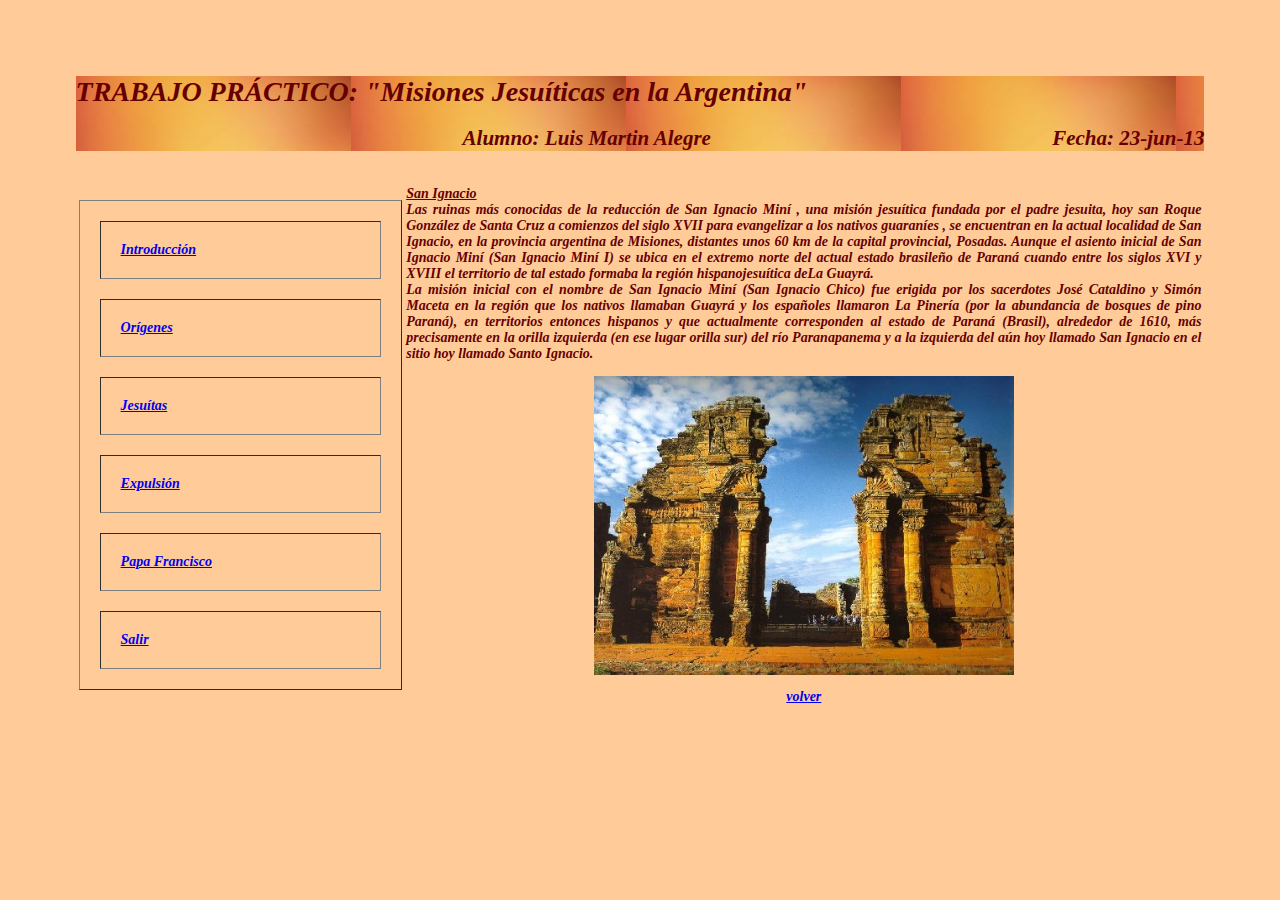
<file: documentos/san_ignacio.html>
<!DOCTYPE html PUBLIC "-//W3C//DTD XHTML 1.0 Transitional//EN" "http://www.w3.org/TR/xhtml1/DTD/xhtml1-transitional.dtd">
<html xmlns="http://www.w3.org/1999/xhtml">
<head>
<meta http-equiv="Content-Type" content="text/html; charset=utf-8" />
<!-- TemplateBeginEditable name="doctitle" -->
<title>Página inicial</title>
<!-- TemplateEndEditable -->
<style type="text/css">
<!--
body,td,th {
	font-family: Century Gothic;
	font-size: 14px;
	color: #660000;
	font-weight: bold;
	font-style: italic;
}
body {
	background-color: #FFCC99;
	margin-left: 2cm;
	margin-top: 2cm;
	margin-right: 2cm;
	margin-bottom: 2cm;
}
#encabezado {
	background-image: url(../imagenes/fondoclaro2.jpg);
	width: 100%;
}
#encabezado {
	background-image: url(../imagenes/fondoclaro2.jpg);
	width: 100%;
	border-top-color: #600;
	border-right-color: #600;
	border-bottom-color: #600;
	border-left-color: #600;
}
#contenido {
	width: 100%;
}
-->
</style>
<script type="text/javascript">
<!--
function MM_preloadImages() { //v3.0
  var d=document; if(d.images){ if(!d.MM_p) d.MM_p=new Array();
    var i,j=d.MM_p.length,a=MM_preloadImages.arguments; for(i=0; i<a.length; i++)
    if (a[i].indexOf("#")!=0){ d.MM_p[j]=new Image; d.MM_p[j++].src=a[i];}}
}
//-->
</script>
<!-- TemplateBeginEditable name="head" -->
<!-- TemplateEndEditable -->
</head>

<body>
<div id="encabezado">
  <h1>TRABAJO PRÁCTICO: &quot;Misiones Jesuíticas en la Argentina&quot;</h1>
  <h2 align="right">Alumno: Luis Martin Alegre&nbsp;&nbsp;&nbsp;&nbsp;&nbsp;&nbsp;&nbsp;&nbsp;&nbsp;&nbsp;&nbsp;&nbsp;&nbsp;&nbsp;&nbsp;&nbsp;&nbsp;&nbsp;&nbsp;&nbsp;&nbsp;&nbsp;&nbsp;&nbsp;&nbsp;&nbsp;&nbsp;&nbsp;&nbsp;&nbsp;&nbsp;&nbsp;&nbsp;&nbsp;&nbsp;&nbsp;&nbsp;&nbsp;&nbsp;&nbsp;&nbsp;&nbsp;&nbsp;&nbsp;&nbsp;&nbsp;&nbsp;&nbsp;&nbsp;&nbsp;&nbsp;&nbsp;&nbsp;&nbsp;&nbsp;&nbsp;&nbsp;&nbsp;&nbsp;&nbsp;&nbsp; &nbsp;&nbsp; Fecha: 23-jun-13</h2>
</div>
<div id="contenido">
  <table width="100%" border="0">
    <tr>
      <td width="29%"><table width="100%" border="1" cellspacing="20" cellpadding="20">
        <tr>
          <td><a href="introduccion.html">Introducción</a></td>
        </tr>
        <tr>
          <td><a href="origen_compañia.html">Orígenes</a></td>
        </tr>
        <tr>
          <td><a href="jesuitas.html">Jesuítas</a></td>
        </tr>
        <tr>
          <td><a href="expulsion.html">Expulsión</a></td>
        </tr>
        <tr>
          <td><a href="francisco.html">Papa Francisco</a></td>
        </tr>
        <tr>
          <td><a href="../index.html">Salir</a></td>
        </tr>
      </table></td>
      <td width="71%"><!-- TemplateBeginEditable name="EditRegion3" -->
        <p align="justify"><u class="titulo">San Ignacio</u><br />
          Las ruinas más  conocidas de la&nbsp;reducción&nbsp;de&nbsp;San Ignacio Miní , una misión&nbsp;jesuítica&nbsp;fundada  por el padre jesuita, hoy san&nbsp;Roque González de Santa Cruz&nbsp;a comienzos  del&nbsp;siglo XVII&nbsp;para evangelizar a los nativos&nbsp;guaraníes , se  encuentran en la actual localidad de&nbsp;San Ignacio, en la  provincia&nbsp;argentina de&nbsp;Misiones, distantes unos 60 km de la capital  provincial,&nbsp;Posadas. Aunque el asiento inicial de San Ignacio Miní (San  Ignacio Miní I) se ubica en el extremo norte del actual estado brasileño  de&nbsp;Paraná&nbsp;cuando entre los siglos XVI y XVIII el territorio de tal  estado formaba la región hispanojesuítica deLa Guayrá.<br />
          La misión inicial  con el nombre de San Ignacio Miní (San Ignacio Chico) fue erigida por los  sacerdotes&nbsp;José Cataldino&nbsp;y&nbsp;Simón Maceta&nbsp;en la región que  los nativos llamaban&nbsp;Guayrá&nbsp;y los españoles llamaron&nbsp;La Pinería  (por la abundancia de bosques de&nbsp;pino Paraná), en territorios entonces  hispanos y que actualmente corresponden al&nbsp;estado de Paraná&nbsp;(Brasil),  alrededor de&nbsp;1610, más precisamente en la orilla izquierda (en ese lugar  orilla sur) del&nbsp;río Paranapanema&nbsp;y a la izquierda del aún hoy llamado&nbsp;San  Ignacio en el sitio hoy llamado&nbsp;Santo Ignacio.</p>
        <p align="center"><img src="../imagenes/san_ignacio2.jpg" alt="sanignacio" width="420" height="299" class="borde_imagen" /></p>
        <p align="center"><a href="../documentos/jesuitas.html">volver</a></p>
      <!-- TemplateEndEditable --></td>
    </tr>
  </table>
</div>
<p align="center">&nbsp;</p>
</body>
</html>
</file>
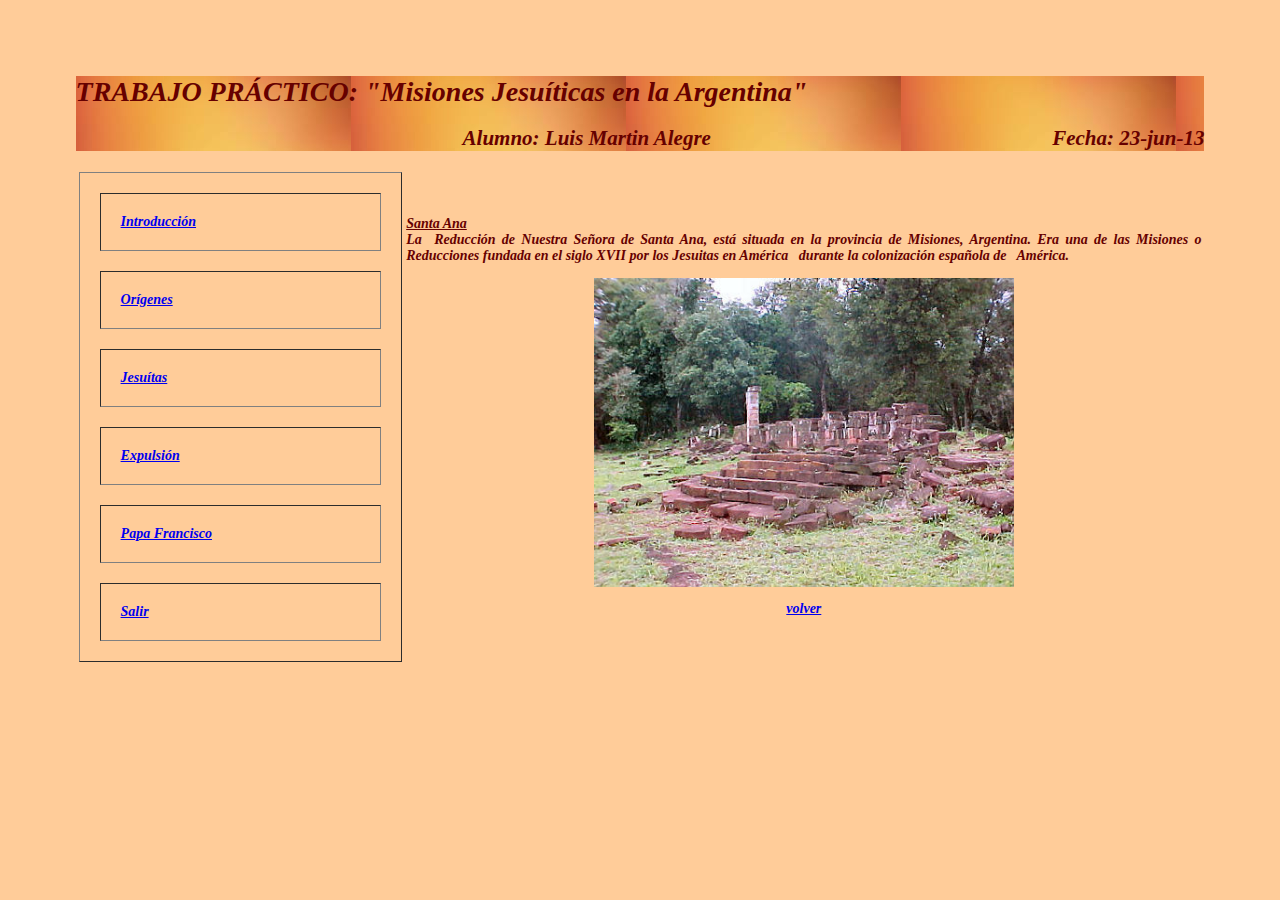
<file: documentos/sta_ana.html>
<!DOCTYPE html PUBLIC "-//W3C//DTD XHTML 1.0 Transitional//EN" "http://www.w3.org/TR/xhtml1/DTD/xhtml1-transitional.dtd">
<html xmlns="http://www.w3.org/1999/xhtml">
<head>
<meta http-equiv="Content-Type" content="text/html; charset=utf-8" />
<!-- TemplateBeginEditable name="doctitle" -->
<title>Página inicial</title>
<!-- TemplateEndEditable -->
<style type="text/css">
<!--
body,td,th {
	font-family: Century Gothic;
	font-size: 14px;
	color: #660000;
	font-weight: bold;
	font-style: italic;
}
body {
	background-color: #FFCC99;
	margin-left: 2cm;
	margin-top: 2cm;
	margin-right: 2cm;
	margin-bottom: 2cm;
}
#encabezado {
	background-image: url(../imagenes/fondoclaro2.jpg);
	width: 100%;
}
#encabezado {
	background-image: url(../imagenes/fondoclaro2.jpg);
	width: 100%;
	border-top-color: #600;
	border-right-color: #600;
	border-bottom-color: #600;
	border-left-color: #600;
}
#contenido {
	width: 100%;
}
-->
</style>
<script type="text/javascript">
<!--
function MM_preloadImages() { //v3.0
  var d=document; if(d.images){ if(!d.MM_p) d.MM_p=new Array();
    var i,j=d.MM_p.length,a=MM_preloadImages.arguments; for(i=0; i<a.length; i++)
    if (a[i].indexOf("#")!=0){ d.MM_p[j]=new Image; d.MM_p[j++].src=a[i];}}
}
//-->
</script>
<!-- TemplateBeginEditable name="head" -->
<!-- TemplateEndEditable -->
</head>

<body>
<div id="encabezado">
  <h1>TRABAJO PRÁCTICO: &quot;Misiones Jesuíticas en la Argentina&quot;</h1>
  <h2 align="right">Alumno: Luis Martin Alegre&nbsp;&nbsp;&nbsp;&nbsp;&nbsp;&nbsp;&nbsp;&nbsp;&nbsp;&nbsp;&nbsp;&nbsp;&nbsp;&nbsp;&nbsp;&nbsp;&nbsp;&nbsp;&nbsp;&nbsp;&nbsp;&nbsp;&nbsp;&nbsp;&nbsp;&nbsp;&nbsp;&nbsp;&nbsp;&nbsp;&nbsp;&nbsp;&nbsp;&nbsp;&nbsp;&nbsp;&nbsp;&nbsp;&nbsp;&nbsp;&nbsp;&nbsp;&nbsp;&nbsp;&nbsp;&nbsp;&nbsp;&nbsp;&nbsp;&nbsp;&nbsp;&nbsp;&nbsp;&nbsp;&nbsp;&nbsp;&nbsp;&nbsp;&nbsp;&nbsp;&nbsp; &nbsp;&nbsp; Fecha: 23-jun-13</h2>
</div>
<div id="contenido">
  <table width="100%" border="0">
    <tr>
      <td width="29%"><table width="100%" border="1" cellspacing="20" cellpadding="20">
        <tr>
          <td><a href="introduccion.html">Introducción</a></td>
        </tr>
        <tr>
          <td><a href="origen_compañia.html">Orígenes</a></td>
        </tr>
        <tr>
          <td><a href="jesuitas.html">Jesuítas</a></td>
        </tr>
        <tr>
          <td><a href="expulsion.html">Expulsión</a></td>
        </tr>
        <tr>
          <td><a href="francisco.html">Papa Francisco</a></td>
        </tr>
        <tr>
          <td><a href="../index.html">Salir</a></td>
        </tr>
      </table></td>
      <td width="71%"><!-- TemplateBeginEditable name="EditRegion3" -->
        <p align="justify"><u class="titulo">Santa Ana </u><br />
          La&nbsp; Reducción  de Nuestra Señora de Santa Ana, está situada en la provincia de Misiones,  Argentina. Era una de las Misiones o Reducciones fundada en el siglo XVII por  los Jesuitas en América &nbsp; durante la colonización española de &nbsp;  América. </p>
        <p align="center"><img src="../imagenes/santana3.jpg" alt="santa_ana" width="420" height="309" class="borde_imagen" /></p>
        <p align="center"><a href="../documentos/jesuitas.html">volver</a></p>
      <!-- TemplateEndEditable --></td>
    </tr>
  </table>
</div>
<p align="center">&nbsp;</p>
</body>
</html>
</file>
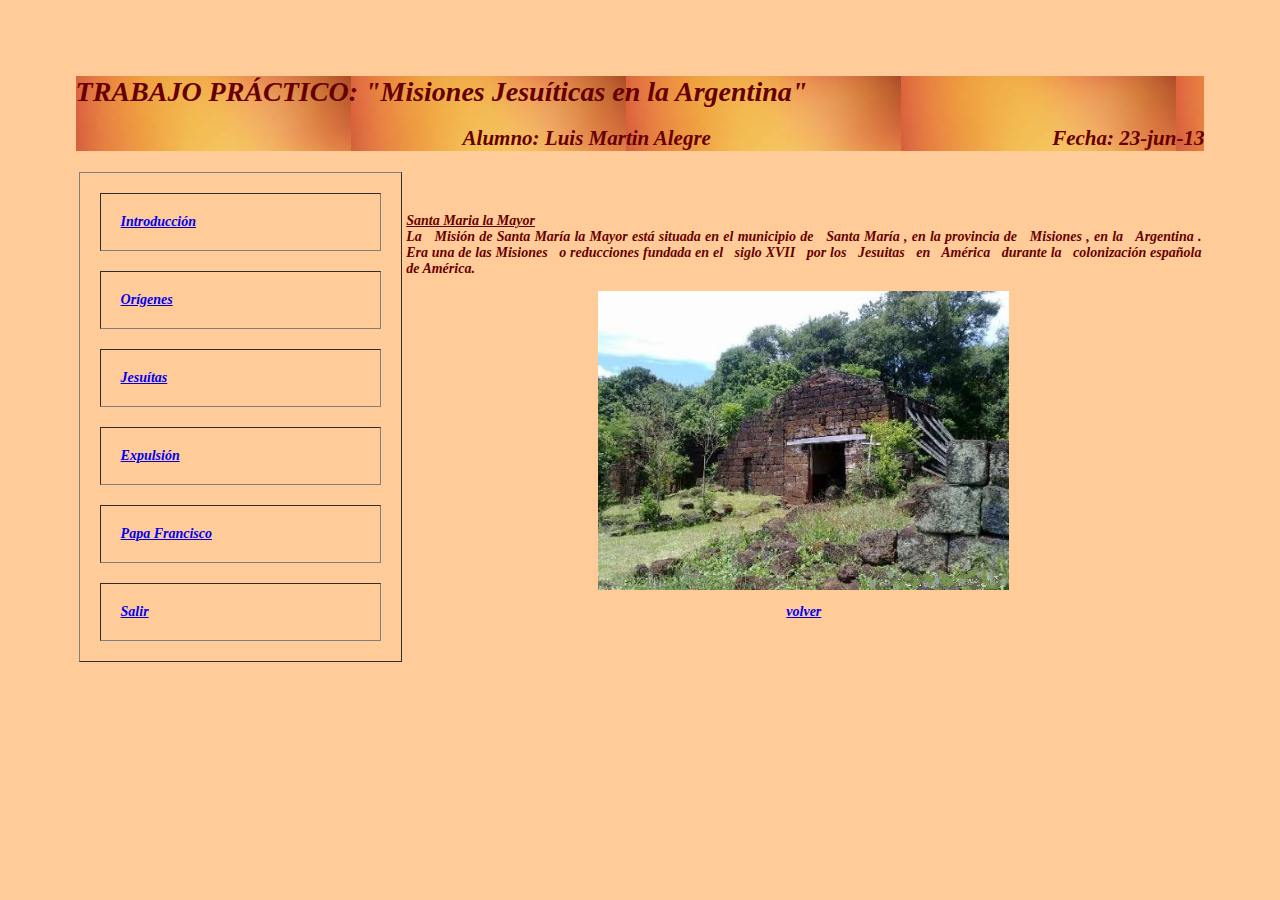
<file: documentos/sta_ma_la_mayor.html>
<!DOCTYPE html PUBLIC "-//W3C//DTD XHTML 1.0 Transitional//EN" "http://www.w3.org/TR/xhtml1/DTD/xhtml1-transitional.dtd">
<html xmlns="http://www.w3.org/1999/xhtml">
<head>
<meta http-equiv="Content-Type" content="text/html; charset=utf-8" />
<!-- TemplateBeginEditable name="doctitle" -->
<title>Página inicial</title>
<!-- TemplateEndEditable -->
<style type="text/css">
<!--
body,td,th {
	font-family: Century Gothic;
	font-size: 14px;
	color: #660000;
	font-weight: bold;
	font-style: italic;
}
body {
	background-color: #FFCC99;
	margin-left: 2cm;
	margin-top: 2cm;
	margin-right: 2cm;
	margin-bottom: 2cm;
}
#encabezado {
	background-image: url(../imagenes/fondoclaro2.jpg);
	width: 100%;
}
#encabezado {
	background-image: url(../imagenes/fondoclaro2.jpg);
	width: 100%;
	border-top-color: #600;
	border-right-color: #600;
	border-bottom-color: #600;
	border-left-color: #600;
}
#contenido {
	width: 100%;
}
-->
</style>
<script type="text/javascript">
<!--
function MM_preloadImages() { //v3.0
  var d=document; if(d.images){ if(!d.MM_p) d.MM_p=new Array();
    var i,j=d.MM_p.length,a=MM_preloadImages.arguments; for(i=0; i<a.length; i++)
    if (a[i].indexOf("#")!=0){ d.MM_p[j]=new Image; d.MM_p[j++].src=a[i];}}
}
//-->
</script>
<!-- TemplateBeginEditable name="head" -->
<!-- TemplateEndEditable -->
</head>

<body>
<div id="encabezado">
  <h1>TRABAJO PRÁCTICO: &quot;Misiones Jesuíticas en la Argentina&quot;</h1>
  <h2 align="right">Alumno: Luis Martin Alegre&nbsp;&nbsp;&nbsp;&nbsp;&nbsp;&nbsp;&nbsp;&nbsp;&nbsp;&nbsp;&nbsp;&nbsp;&nbsp;&nbsp;&nbsp;&nbsp;&nbsp;&nbsp;&nbsp;&nbsp;&nbsp;&nbsp;&nbsp;&nbsp;&nbsp;&nbsp;&nbsp;&nbsp;&nbsp;&nbsp;&nbsp;&nbsp;&nbsp;&nbsp;&nbsp;&nbsp;&nbsp;&nbsp;&nbsp;&nbsp;&nbsp;&nbsp;&nbsp;&nbsp;&nbsp;&nbsp;&nbsp;&nbsp;&nbsp;&nbsp;&nbsp;&nbsp;&nbsp;&nbsp;&nbsp;&nbsp;&nbsp;&nbsp;&nbsp;&nbsp;&nbsp; &nbsp;&nbsp; Fecha: 23-jun-13</h2>
</div>
<div id="contenido">
  <table width="100%" border="0">
    <tr>
      <td width="29%"><table width="100%" border="1" cellspacing="20" cellpadding="20">
        <tr>
          <td><a href="introduccion.html">Introducción</a></td>
        </tr>
        <tr>
          <td><a href="origen_compañia.html">Orígenes</a></td>
        </tr>
        <tr>
          <td><a href="jesuitas.html">Jesuítas</a></td>
        </tr>
        <tr>
          <td><a href="expulsion.html">Expulsión</a></td>
        </tr>
        <tr>
          <td><a href="francisco.html">Papa Francisco</a></td>
        </tr>
        <tr>
          <td><a href="../index.html">Salir</a></td>
        </tr>
      </table></td>
      <td width="71%"><!-- TemplateBeginEditable name="EditRegion3" -->
        <p align="justify"><u class="titulo">Santa Maria la Mayor</u><br />
          La &nbsp; Misión de  Santa María la Mayor  está situada en el municipio de &nbsp; Santa María  , en la provincia de &nbsp; Misiones , en la &nbsp; Argentina . Era una de las  Misiones &nbsp; o reducciones fundada en el &nbsp; siglo XVII &nbsp; por los  &nbsp; Jesuitas &nbsp; en &nbsp; América &nbsp; durante la &nbsp; colonización  española de América.</p>
        <p align="center"><img src="../imagenes/misiones-jesuiticas-la mayor.jpg" alt="maria_la_mayor" width="411" height="299" class="borde_imagen" /></p>
        <p align="center"><a href="../documentos/jesuitas.html">volver</a></p>
      <!-- TemplateEndEditable --></td>
    </tr>
  </table>
</div>
<p align="center">&nbsp;</p>
</body>
</html>
</file>
